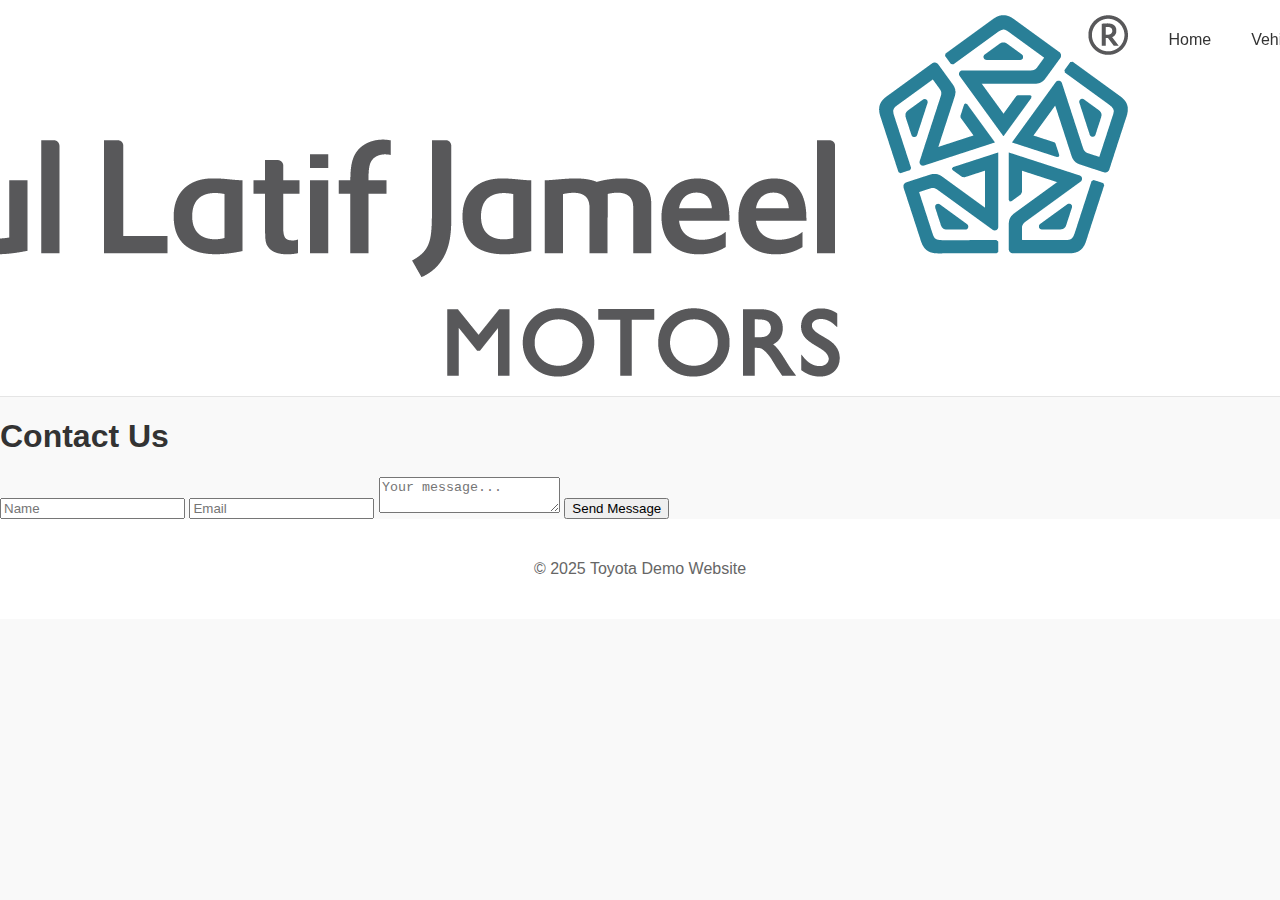
<file: contact.html>
<!DOCTYPE html>
<html lang="en">
<head>
    <meta charset="UTF-8">
    <meta name="viewport" content="width=device-width, initial-scale=1.0">
    <title>Contact Us</title>
    <link rel="stylesheet" href="css/style.css">
    <script type="text/javascript">
var ScarabQueue = ScarabQueue || [];
(function(id) {
  if (document.getElementById(id)) return;
  var js = document.createElement('script'); js.id = id;
  js.src = '//cdn.scarabresearch.com/js/1A4660EA5D808BB1/scarab-v2.js';
  var fs = document.getElementsByTagName('script')[0];
  fs.parentNode.insertBefore(js, fs);
})('scarab-js-api');
</script>
</head>

<body>

<header>
    <nav class="navbar">
        <div class="logo">
            <img src="assets/logo-placeholder.png" alt="Logo">
        </div>

        <ul class="nav-links">
            <li><a href="index.html">Home</a></li>
            <li><a href="vehicles.html">Vehicles</a></li>
            <li><a href="services.html">Services</a></li>
            <li><a href="offers.html">Offers</a></li>
            <li><a href="contact.html" class="active">Contact</a></li>
        </ul>
    </nav>
</header>

<section class="page-header">
    <h1>Contact Us</h1>
</section>

<section class="contact-form-section">
    <form class="contact-form">
        <input type="text" placeholder="Name">
        <input type="email" placeholder="Email">
        <textarea placeholder="Your message..."></textarea>
        <button class="btn">Send Message</button>
    </form>
</section>

<footer>
    <p>© 2025 Toyota Demo Website</p>
</footer>

</body>
</html>
</file>
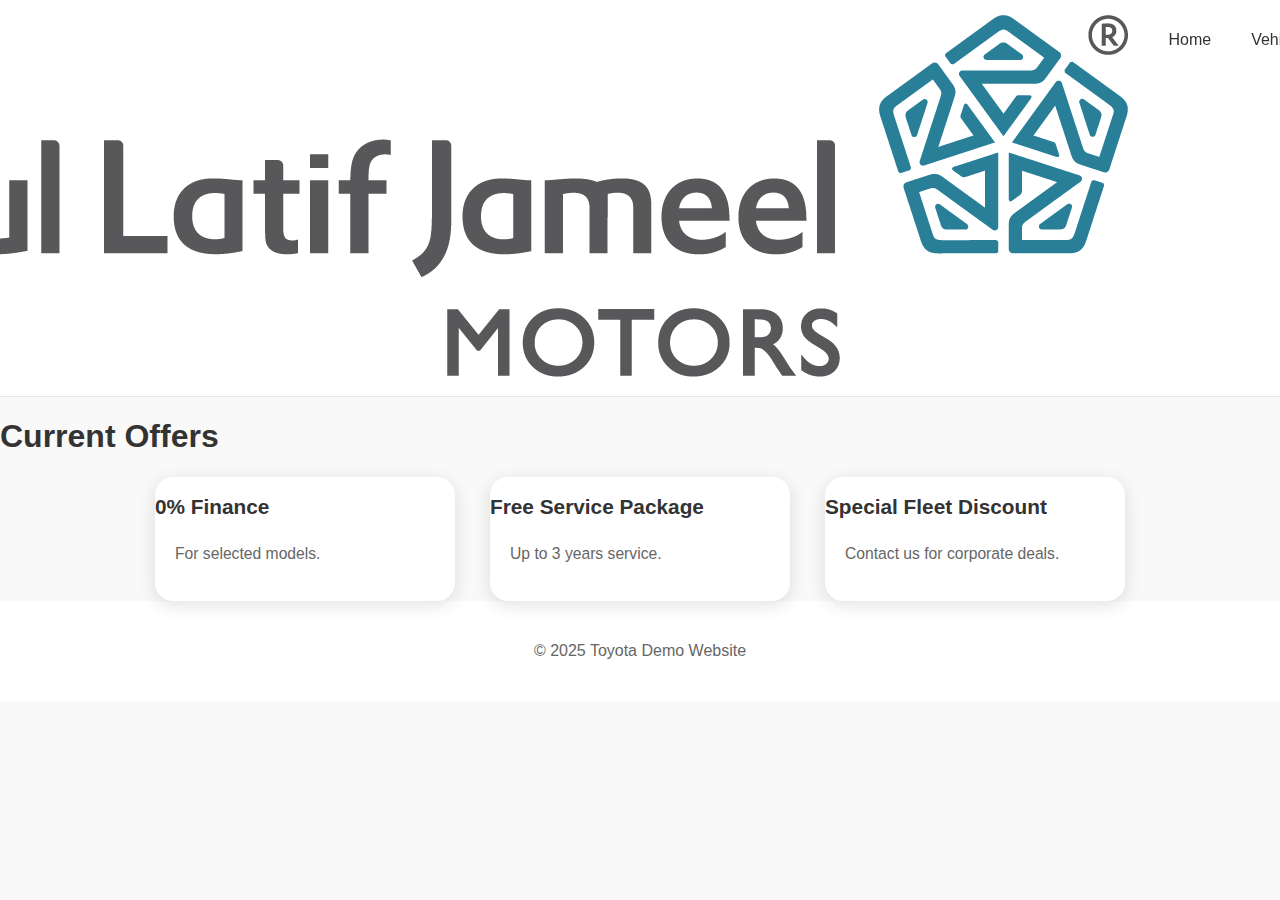
<file: offers.html>
<!DOCTYPE html>
<html lang="en">
<head>
    <meta charset="UTF-8">
    <meta name="viewport" content="width=device-width, initial-scale=1.0">
    <title>Offers</title>
    <link rel="stylesheet" href="css/style.css">
</head>

<body>

<header>
    <nav class="navbar">
        <div class="logo">
            <img src="assets/logo-placeholder.png" alt="Logo">
        </div>

        <ul class="nav-links">
            <li><a href="index.html">Home</a></li>
            <li><a href="vehicles.html">Vehicles</a></li>
            <li><a href="services.html">Services</a></li>
            <li><a href="offers.html" class="active">Offers</a></li>
            <li><a href="contact.html">Contact</a></li>
        </ul>
    </nav>
</header>

<section class="page-header">
    <h1>Current Offers</h1>
</section>

<section class="grid">
    <div class="card">
        <h3>0% Finance</h3>
        <p>For selected models.</p>
    </div>

    <div class="card">
        <h3>Free Service Package</h3>
        <p>Up to 3 years service.</p>
    </div>

    <div class="card">
        <h3>Special Fleet Discount</h3>
        <p>Contact us for corporate deals.</p>
    </div>
</section>

<footer>
    <p>© 2025 Toyota Demo Website</p>
</footer>

</body>
</html>
</file>
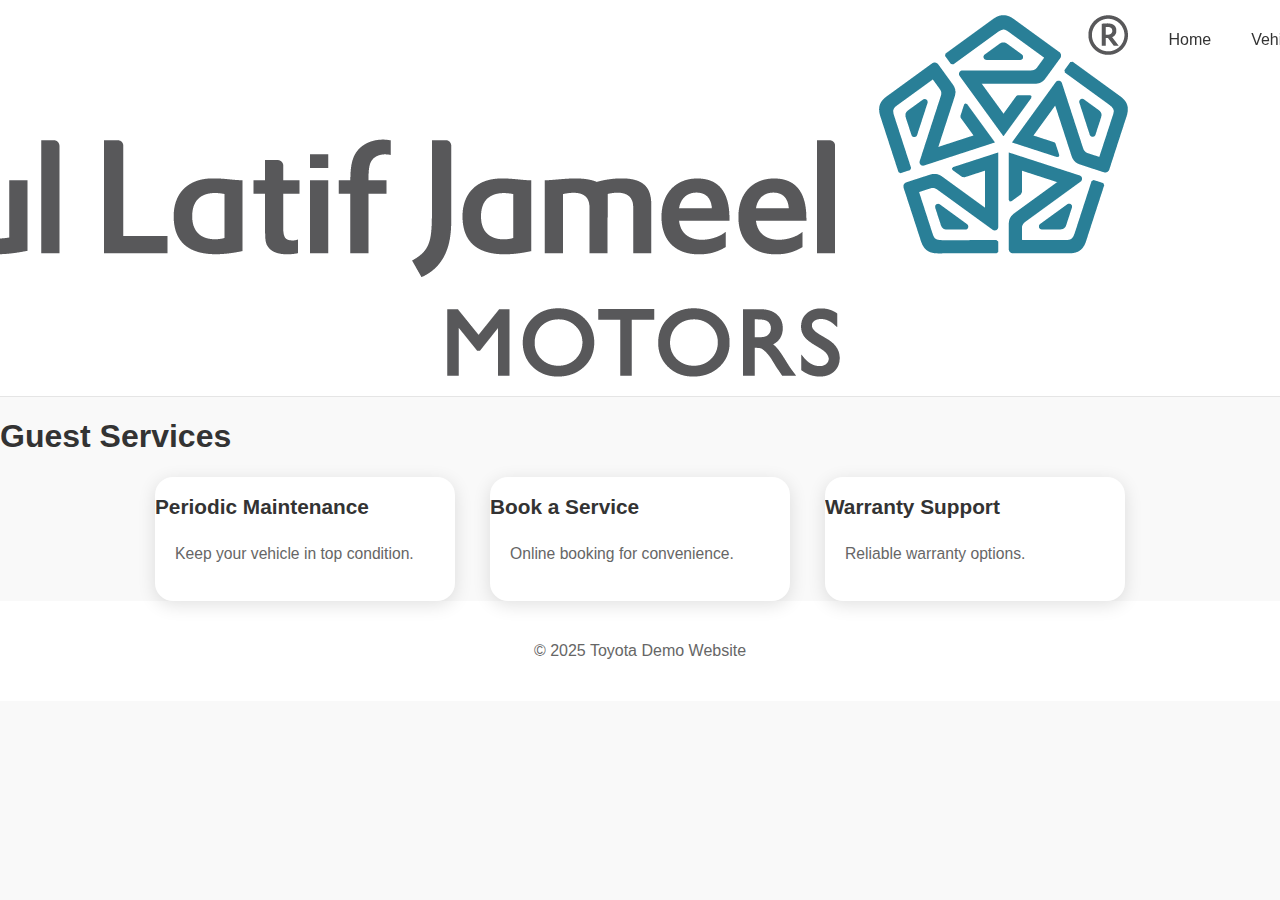
<file: services.html>
<!DOCTYPE html>
<html lang="en">
<head>
    <meta charset="UTF-8">
    <meta name="viewport" content="width=device-width, initial-scale=1.0">
    <title>Services</title>
    <link rel="stylesheet" href="css/style.css">
</head>

<body>

<header>
    <nav class="navbar">
        <div class="logo">
            <img src="assets/logo-placeholder.png" alt="Logo">
        </div>

        <ul class="nav-links">
            <li><a href="index.html">Home</a></li>
            <li><a href="vehicles.html">Vehicles</a></li>
            <li><a href="services.html" class="active">Services</a></li>
            <li><a href="offers.html">Offers</a></li>
            <li><a href="contact.html">Contact</a></li>
        </ul>
    </nav>
</header>

<section class="page-header">
    <h1>Guest Services</h1>
</section>

<section class="grid">
    <div class="card">
        <h3>Periodic Maintenance</h3>
        <p>Keep your vehicle in top condition.</p>
    </div>

    <div class="card">
        <h3>Book a Service</h3>
        <p>Online booking for convenience.</p>
    </div>

    <div class="card">
        <h3>Warranty Support</h3>
        <p>Reliable warranty options.</p>
    </div>
</section>

<footer>
    <p>© 2025 Toyota Demo Website</p>
</footer>

</body>
</html>
</file>
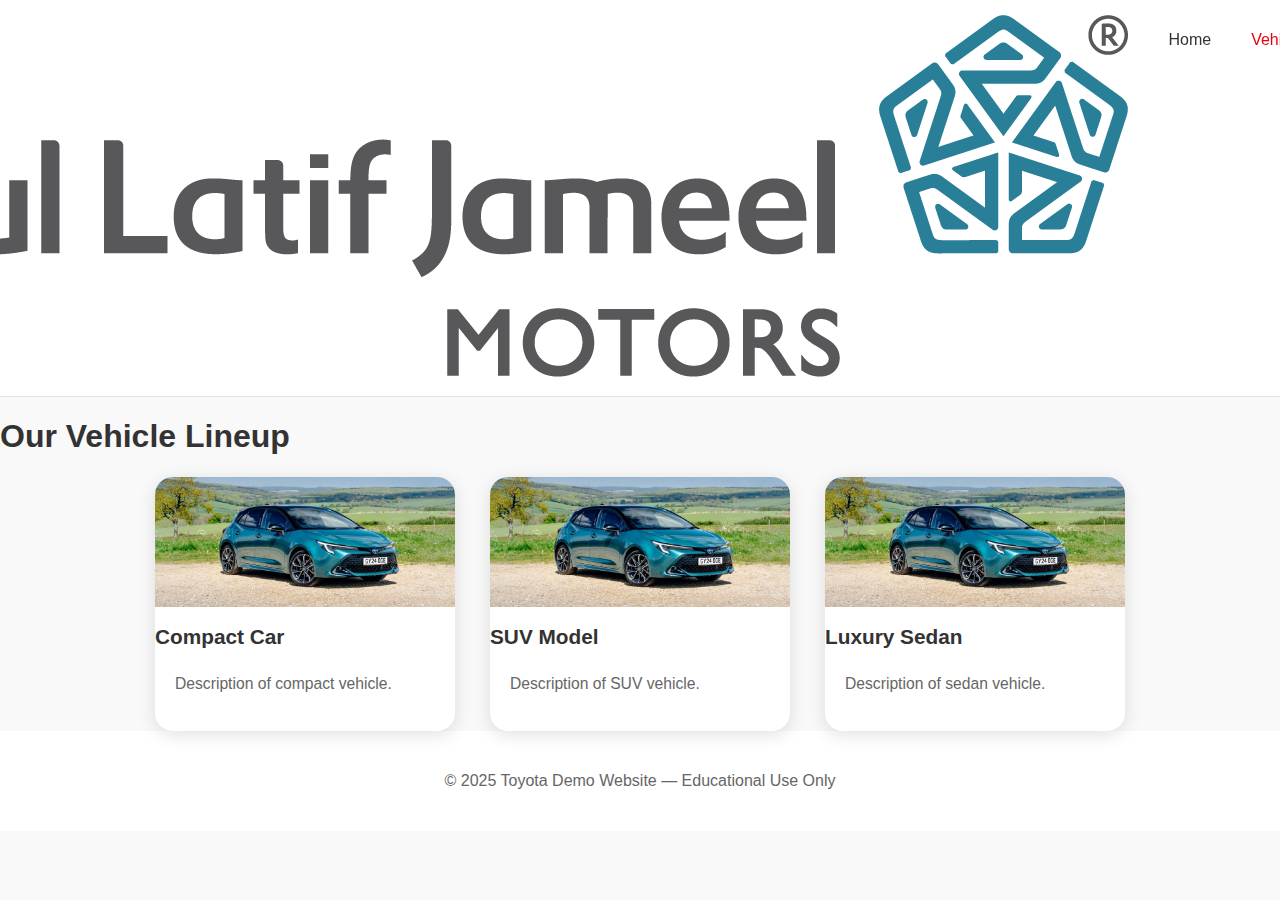
<file: vehicles.html>
<!DOCTYPE html>
<html lang="en">
<head>
    <meta charset="UTF-8">
    <meta name="viewport" content="width=device-width, initial-scale=1.0">
    <title>Vehicles</title>
    <link rel="stylesheet" href="css/style.css">
    <script type="text/javascript">
var ScarabQueue = ScarabQueue || [];
(function(id) {
  if (document.getElementById(id)) return;
  var js = document.createElement('script'); js.id = id;
  js.src = '//cdn.scarabresearch.com/js/1A4660EA5D808BB1/scarab-v2.js';
  var fs = document.getElementsByTagName('script')[0];
  fs.parentNode.insertBefore(js, fs);
})('scarab-js-api');
</script>
</head>

<body>

<header>
    <nav class="navbar">
        <div class="logo">
            <img src="assets/logo-placeholder.png" alt="Logo">
        </div>

        <ul class="nav-links">
            <li><a href="index.html">Home</a></li>
            <li><a href="vehicles.html" class="active">Vehicles</a></li>
            <li><a href="services.html">Services</a></li>
            <li><a href="offers.html">Offers</a></li>
            <li><a href="contact.html">Contact</a></li>
        </ul>
    </nav>
</header>

<section class="page-header">
    <h1>Our Vehicle Lineup</h1>
</section>

<section class="grid">

    <div class="card">
        <img src="assets/img-placeholder.jpg" alt="Car">
        <h3>Compact Car</h3>
        <p>Description of compact vehicle.</p>
    </div>

    <div class="card">
        <img src="assets/img-placeholder.jpg" alt="Car">
        <h3>SUV Model</h3>
        <p>Description of SUV vehicle.</p>
    </div>

    <div class="card">
        <img src="assets/img-placeholder.jpg" alt="Car">
        <h3>Luxury Sedan</h3>
        <p>Description of sedan vehicle.</p>
    </div>

</section>

<footer>
    <p>© 2025 Toyota Demo Website — Educational Use Only</p>
</footer>

</body>
</html>
</file>
<file: css/style.css>
/* ===== Google Fonts ===== */
body {
    font-family: 'Roboto', sans-serif;
    margin: 0;
    padding: 0;
    background-color: #f9f9f9;
    color: #333;
}

/* ============================================================
   TOP HEADER
============================================================ */
.top-header {
    display: flex;
    justify-content: space-between;
    align-items: center;
    padding: 8px 40px;
    background: #ffffff;
    font-size: 14px;
    color: #555;
    border-bottom: 1px solid #e5e5e5;
}

.top-header a {
    text-decoration: none;
    color: #555;
}

.top-header a:hover {
    color: #e60012;
}

.top-header .divider {
    color: #ccc;
    margin: 0 8px;
}

.search-icon {
    margin-right: 5px;
}

/* 🔥 ALJ logo bigger */
.alj-logo {
    height: 36px; /* was 26px */
    vertical-align: middle;
}

/* ============================================================
   MAIN TOYOTA HEADER
============================================================ */
.toyota-header {
    background: #ffffff;
    padding: 20px 40px;
    border-bottom: 1px solid #e5e5e5;
    display: flex;
    justify-content: center;
}

.toyota-container {
    display: flex;
    align-items: center;
    gap: 25px;
    width: 100%;
    max-width: 1500px;
}

/* 🔥 Toyota logo smaller */
.toyota-logo {
    height: 42px; /* was 55px */
}

.red-bar {
    flex: 1;
    height: 10px;
    background: #e60012;
    border-radius: 5px;
}

.hashtag {
    font-size: 22px;
    font-weight: 700;
    color: #e60012;
    white-space: nowrap;
}

/* ============================================================
   NAVBAR
============================================================ */
.navbar {
    display: flex;
    justify-content: center;
    padding: 15px 50px;
    background: #fff;
    border-bottom: 1px solid #e5e5e5;
    position: sticky;
    top: 0;
    z-index: 150;
}

.nav-links {
    display: flex;
    list-style: none;
    gap: 40px;
}

.nav-links a {
    text-decoration: none;
    color: #333;
    font-weight: 500;
}

.nav-links a:hover,
.nav-links a.active {
    color: #e60012;
}

/* ============================================================
   HERO
============================================================ */
.hero {
    display: flex;
    justify-content: center;
    align-items: center;
    background: url('https://ayushbhardwaj199.github.io/assets/background-placeholder.png') no-repeat center/cover;
    height: 80vh;
    color: #fff;
    text-align: center;
    position: relative;
}

.hero::after {
    content: '';
    position: absolute;
    top: 0;
    left: 0;
    width: 100%;
    height: 100%;
    background-color: rgba(0, 0, 0, 0.4);
    z-index: 1;
}

.hero-content {
    position: relative;
    z-index: 2;
}

.hero h1 {
    font-size: 3rem;
}

.btn-primary {
    background: #e60012;
    padding: 12px 25px;
    color: #fff;
    border-radius: 50px;
    text-decoration: none;
}

/* ============================================================
   MODELS (FIXED & CLEAN)
============================================================ */
.models-preview {
    text-align: center;
    padding: 60px 50px;
}

.grid {
    display: flex;
    justify-content: center;
    gap: 35px; /* bigger gap for balance */
    flex-wrap: wrap;
}

/* clean card styling */
.card {
    width: 300px; /* larger, premium look */
    background: #fff;
    border-radius: 18px;
    overflow: hidden;
    box-shadow: 0 4px 18px rgba(0,0,0,0.12);
    display: flex;
    flex-direction: column;
    transition: transform 0.3s ease, box-shadow 0.3s ease;
}

.card img {
    width: 100%;
    height: 130px;
    object-fit: cover;
}

.card h3 {
    margin: 18px 0 8px;
    font-size: 1.3rem;
}

.card p {
    padding: 0 20px 20px;
    font-size: 0.98rem;
    color: #666;
    line-height: 1.45;
}

.card .btn-small {
    align-self: center;
    margin-bottom: 20px;
    padding: 10px 24px;
    font-size: 0.9rem;
    border-radius: 30px;
    background-color: #e60012;
    color: white;
    text-decoration: none;
    transition: background 0.3s ease;
}

.card:hover {
    transform: translateY(-6px);
    box-shadow: 0 8px 25px rgba(0,0,0,0.18);
}

/* ============================================================
   FOOTER
============================================================ */
footer {
    background: #fff;
    padding: 25px;
    text-align: center;
    color: #666;
}
</file>
